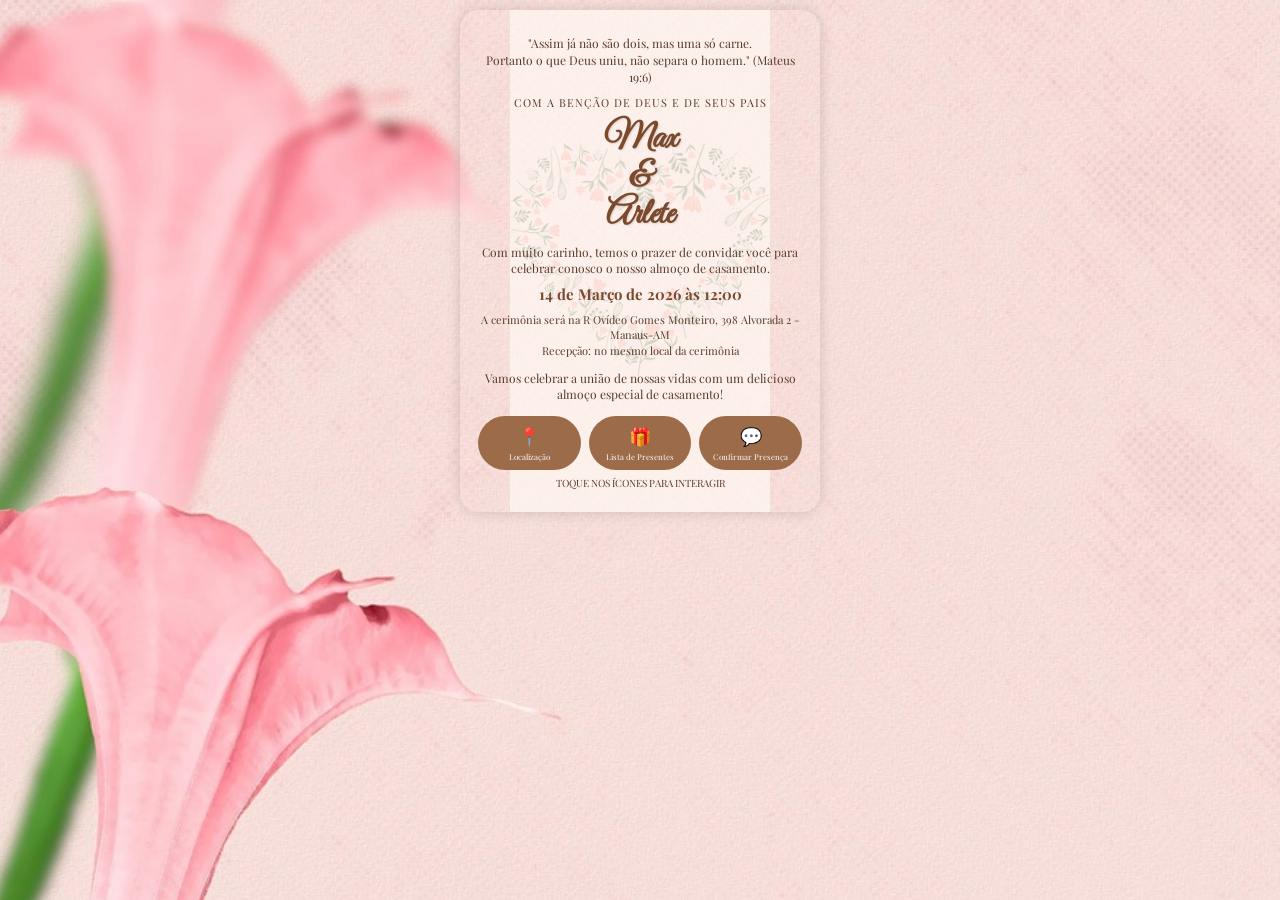
<file: index.html>
<!DOCTYPE html>
<html lang="pt-BR">
<head>
    <meta charset="UTF-8">
    <title>Convite de Casamento</title>

    <!-- IMPORTANTE PARA RESPONSIVIDADE -->
    <meta name="viewport" content="width=device-width, initial-scale=1.0">

    <link rel="stylesheet" href="style.css">

    <link href="https://fonts.googleapis.com/css2?family=Great+Vibes&family=Playfair+Display:wght@400;600&display=swap" rel="stylesheet">
</head>
<body>

<div class="convite">

    <p class="versiculo">
        "Assim já não são dois, mas uma só carne.<br>
        Portanto o que Deus uniu, não separa o homem." (Mateus 19:6)
    </p>

    <p class="bencao">COM A BENÇÃO DE DEUS E DE SEUS PAIS</p>

    <h1 class="nomes">Max<br>&<br>Arlete</h1>

    <p class="texto">Com muito carinho, temos o prazer de convidar você para celebrar conosco o nosso almoço de casamento.</p>

    <h2 class="data">14 de Março de 2026 às 12:00</h2>

    <p class="local">
        A cerimônia será na R Ovídeo Gomes Monteiro, 398 Alvorada 2 - Manaus-AM<br>
        Recepção: no mesmo local da cerimônia
    </p>

    <p class="texto">Vamos celebrar a união de nossas vidas com um delicioso almoço especial de casamento!</p>

    <div class="icones">

        <a href="https://maps.app.goo.gl/wewSWp5RsAfev7Mf6" target="_blank" class="icone">
            📍
            <span>Localização</span>
        </a>

        <a href="lista_presentes.html" target="_blank" class="icone">
            🎁
            <span>Lista de Presentes</span>
        </a>

        <a href="https://wa.me/5592985206717?text=Olá!%20Estou%20confirmando%20minha%20presença%20no%20almoço%20especial%20de%20casamento.%20(Sim/Não)" target="_blank" class="icone">
            💬
            <span>Confirmar Presença</span>
        </a>

    </div>

    <p class="toque">TOQUE NOS ÍCONES PARA INTERAGIR</p>

</div>

</body>
</html>
</file>
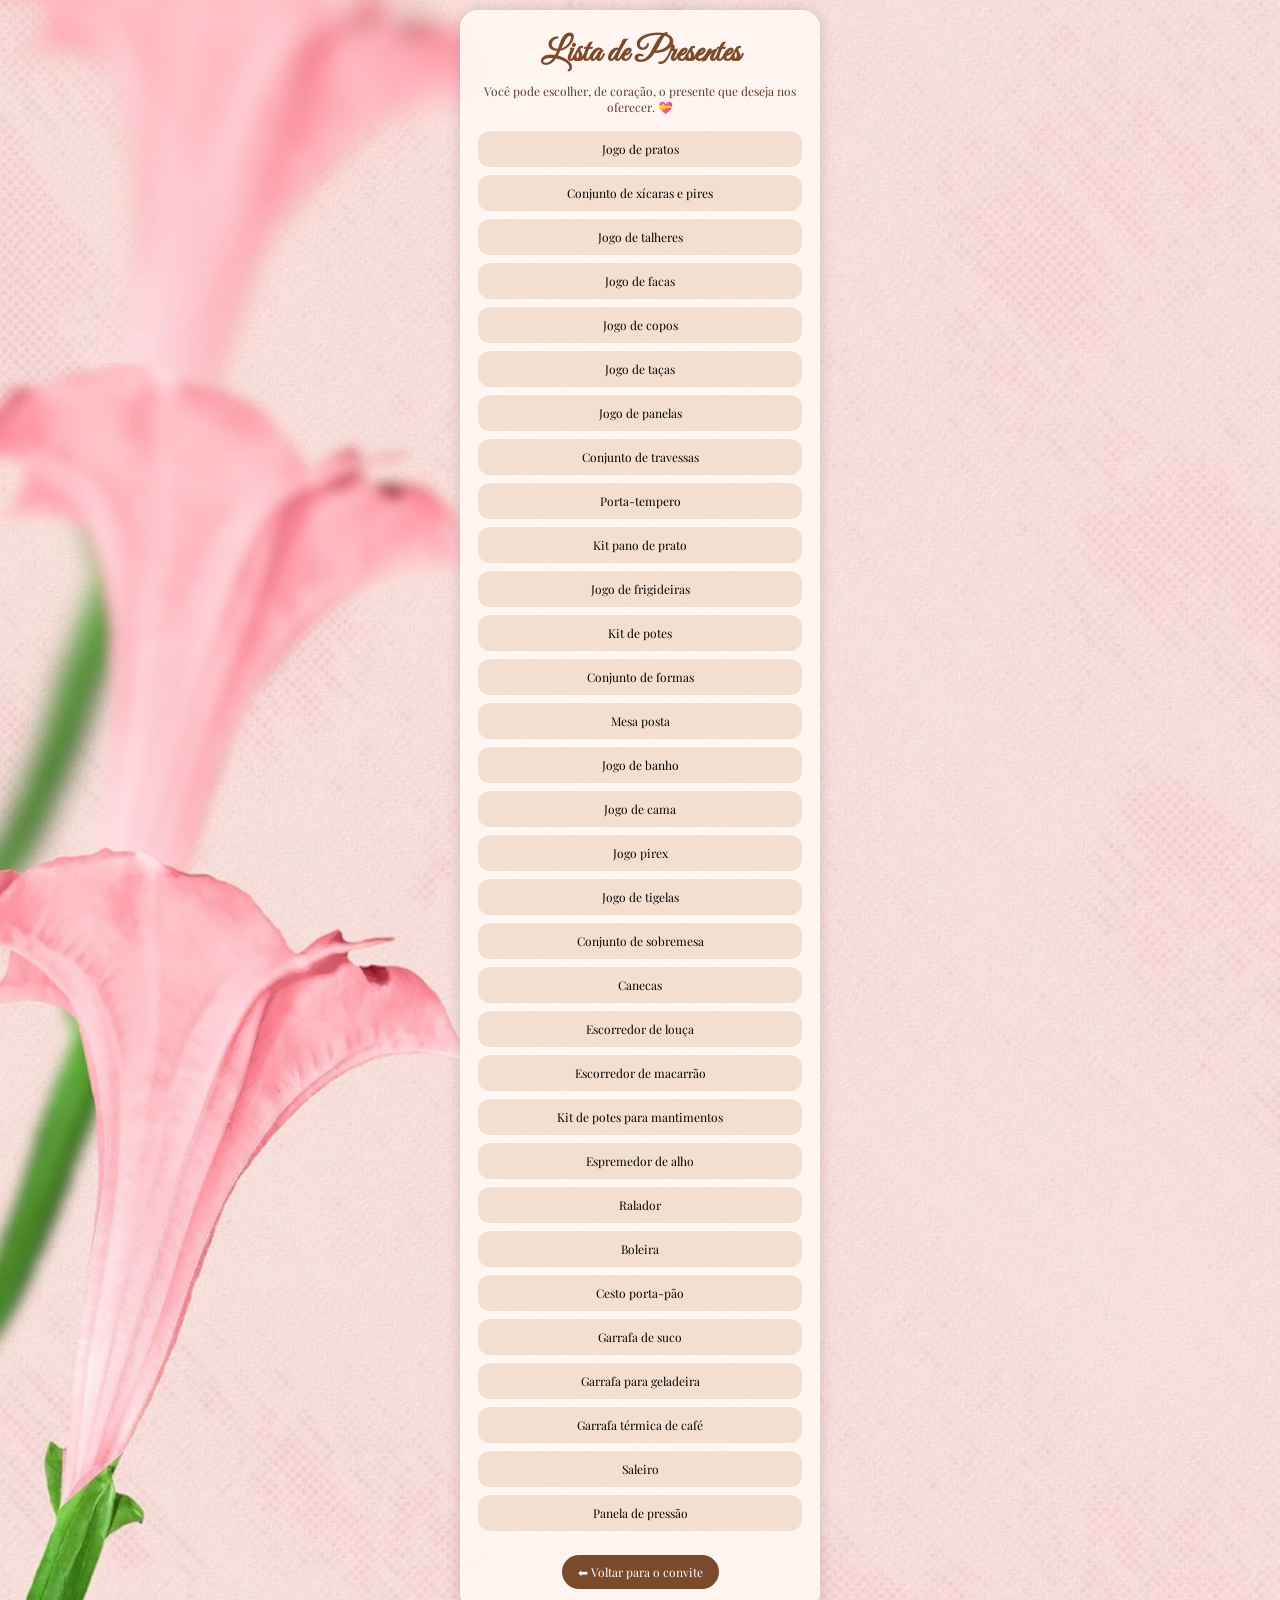
<file: lista_presentes.html>
<!DOCTYPE html>
<html lang="pt-BR">
<head>
    <meta charset="UTF-8">
    <title>Lista de Presentes</title>

    <!-- IMPORTANTE PARA RESPONSIVIDADE -->
    <meta name="viewport" content="width=device-width, initial-scale=1.0">

    <link rel="stylesheet" href="lista_style.css">

    <link href="https://fonts.googleapis.com/css2?family=Playfair+Display:wght@400;600&family=Great+Vibes&display=swap" rel="stylesheet">
</head>
<body>

<div class="lista-container">

    <h1 class="titulo">Lista de Presentes</h1>
    <p class="subtitulo">Você pode escolher, de coração, o presente que deseja nos oferecer. 💝</p>

    <ul class="lista">
        <li>Jogo de pratos</li>
        <li>Conjunto de xícaras e pires</li>
        <li>Jogo de talheres</li>
        <li>Jogo de facas</li>
        <li>Jogo de copos</li>
        <li>Jogo de taças</li>
        <li>Jogo de panelas</li>
        <li>Conjunto de travessas</li>
        <li>Porta-tempero</li>
        <li>Kit pano de prato</li>
        <li>Jogo de frigideiras</li>
        <li>Kit de potes</li>
        <li>Conjunto de formas</li>
        <li>Mesa posta</li>
        <li>Jogo de banho</li>
        <li>Jogo de cama</li>
        <li>Jogo pirex</li>
        <li>Jogo de tigelas</li>
        <li>Conjunto de sobremesa</li>
        <li>Canecas</li>
        <li>Escorredor de louça</li>
        <li>Escorredor de macarrão</li>
        <li>Kit de potes para mantimentos</li>
        <li>Espremedor de alho</li>
        <li>Ralador</li>
        <li>Boleira</li>
        <li>Cesto porta-pão</li>
        <li>Garrafa de suco</li>
        <li>Garrafa para geladeira</li>
        <li>Garrafa térmica de café</li>
        <li>Saleiro</li>
        <li>Panela de pressão</li>
    </ul>

    <a href="index.html" class="voltar">⬅ Voltar para o convite</a>

</div>

</body>
</html>
</file>
<file: style.css>
* {
    margin: 0;
    padding: 0;
    box-sizing: border-box;
}

body {
    font-family: 'Playfair Display', serif;
    background-image: url("img/fundo.jpg");
    background-size: cover;
    background-position: center;
    background-repeat: no-repeat;
    padding: 10px;
    min-height: 100vh;
}

/* Card principal */
.convite {
    width: 100%;
    max-width: 360px;
    margin: auto;

    background-image:
      linear-gradient(rgba(255,248,243,0.70), rgba(255,248,243,0.70)),
      url("img/coracao.png");

    background-repeat: no-repeat;
    background-position: center center;
    background-size: 260px auto;

    padding: 25px 18px 22px 18px;
    text-align: center;
    border-radius: 18px;
    box-shadow: 0 0 15px rgba(0, 0, 0, 0.15);
}

/* Textos */
.versiculo,
.bencao,
.texto,
.local,
.toque {
    color: #5a3b2a;
}

.versiculo {
    font-size: 12px;
    line-height: 1.4;
}

.bencao {
    margin-top: 10px;
    font-size: 11px;
    letter-spacing: 1px;
}

.nomes {
    font-family: 'Great Vibes', cursive;
    font-size: 36px;
    color: #7b4a2d;
    margin: 10px 0;
    line-height: 1.05;
    text-shadow: 1px 1px 2px rgba(0,0,0,0.12);
}

.texto {
    font-size: 12px;
    margin: 8px 0;
}

.data {
    font-size: 15px;
    margin: 8px 0;
    color: #7a4b2e;
}

.local {
    font-size: 11px;
    margin-bottom: 12px;
    line-height: 1.4;
}

/* Ícones */
.icones {
    display: grid;
    grid-template-columns: repeat(3, 1fr);
    gap: 8px;
    margin-top: 14px;
}

.icone {
    background: #9c6b4a;
    color: #fff;
    border-radius: 35px;
    padding: 8px;
    font-size: 18px;
    cursor: pointer;
    display: flex;
    flex-direction: column;
    align-items: center;
    transition: 0.3s;
    text-decoration: none;
}

.icone span {
    font-size: 8px;
    margin-top: 3px;
}

.icone:hover {
    background: #7b4f32;
    transform: scale(1.04);
}

/* Texto inferior */
.toque {
    font-size: 10px;
    margin-top: 6px;
}

/* Telas muito pequenas */
@media (max-width: 360px) {
    .nomes {
        font-size: 32px;
    }

    .convite {
        background-size: 200px auto;
        padding: 20px 14px 18px 14px;
    }
}
</file>
<file: lista_style.css>
* {
    margin: 0;
    padding: 0;
    box-sizing: border-box;
}

body {
    font-family: 'Playfair Display', serif;
    background-image: url("img/fundo.jpg");
    background-size: cover;
    background-position: center;
    background-repeat: no-repeat;
    padding: 10px;
    min-height: 100vh;
}

/* Container principal */
.lista-container {
    width: 100%;
    max-width: 360px;
    margin: auto;
    background-image: linear-gradient(rgba(255,248,243,0.90), rgba(255,248,243,0.90));
    border-radius: 18px;
    padding: 22px 18px;
    text-align: center;
    box-shadow: 0 0 15px rgba(0,0,0,0.15);
}

/* Título */
.titulo {
    font-family: 'Great Vibes', cursive;
    font-size: 34px;
    color: #7b4a2d;
    margin-bottom: 8px;
}

/* Subtítulo */
.subtitulo {
    font-size: 12px;
    color: #5a3b2a;
    margin-bottom: 16px;
}

/* Lista */
.lista {
    list-style: none;
}

.lista li {
    background: #f2dfcf;
    margin-bottom: 8px;
    padding: 10px;
    border-radius: 12px;
    font-size: 12px;
}

/* Botão voltar */
.voltar {
    display: inline-block;
    margin-top: 16px;
    text-decoration: none;
    color: #fff;
    background: #7b4a2d;
    padding: 9px 16px;
    border-radius: 22px;
    font-size: 12px;
    transition: 0.3s;
}

.voltar:hover {
    background: #5a341e;
}

/* Tablets */
@media (max-width: 768px) {
    .lista-container {
        max-width: 380px;
    }
}

/* Celulares */
@media (max-width: 480px) {

    .titulo {
        font-size: 30px;
    }

    .subtitulo {
        font-size: 11px;
    }

    .lista li {
        font-size: 11px;
        padding: 9px;
    }

    .voltar {
        font-size: 11px;
        padding: 8px 14px;
    }
}

/* Telas muito pequenas */
@media (max-width: 360px) {

    .titulo {
        font-size: 26px;
    }

    .lista-container {
        padding: 18px 14px;
    }
}
</file>
